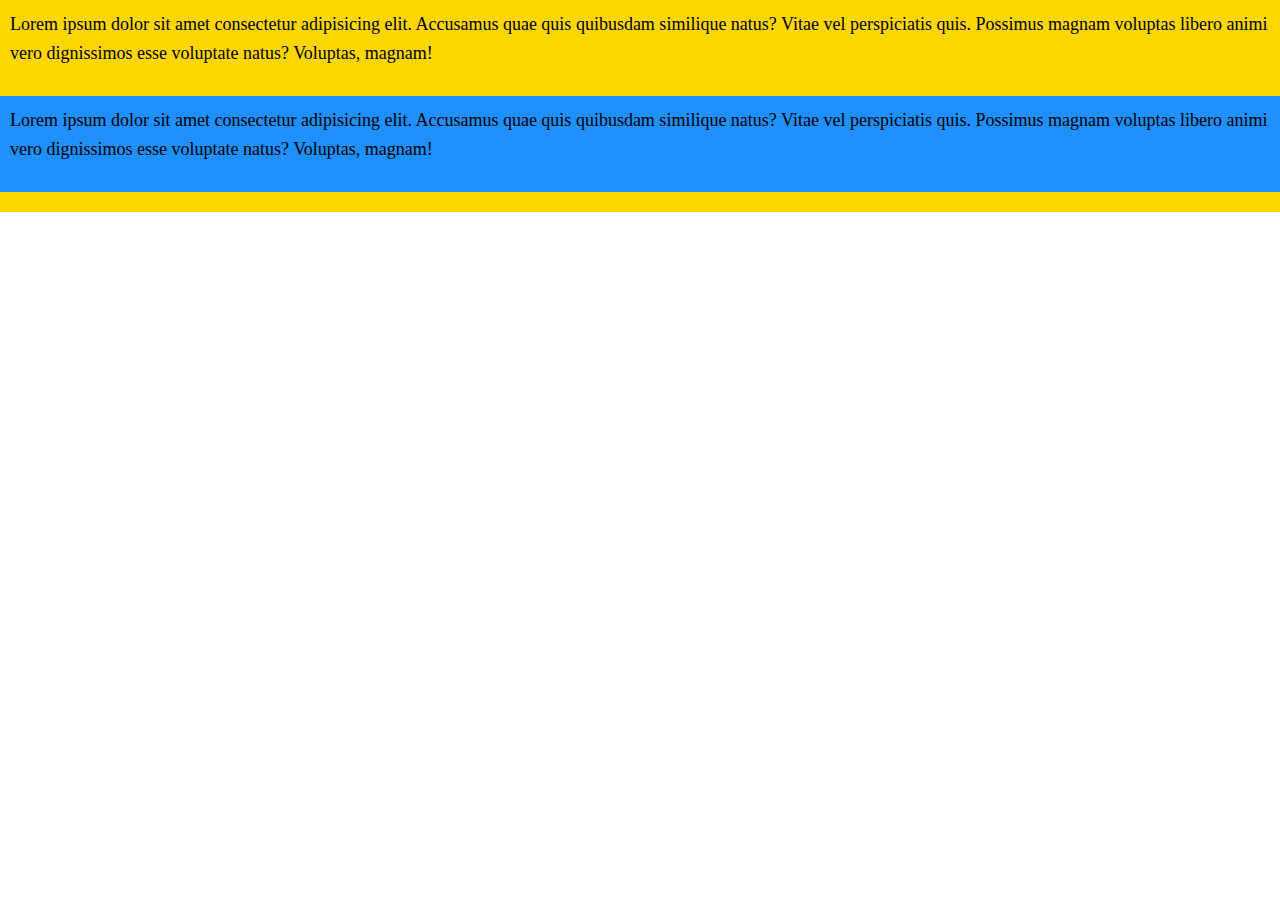
<file: index.html>
<!DOCTYPE html>
<html lang="en">
  <head>
    <meta charset="UTF-8" />
    <meta http-equiv="X-UA-Compatible" content="IE=edge" />
    <meta name="viewport" content="width=device-width, initial-scale=1.0" />
    <link rel="stylesheet" href="css/style.css" />
    <link rel="stylesheet" href="css/normalize.css" />
    <title>Document</title>
  </head>
  <body>
    <div class="container">
      <div class="box">
        <p>
          Lorem ipsum dolor sit amet consectetur adipisicing elit. Accusamus
          quae quis quibusdam similique natus? Vitae vel perspiciatis quis.
          Possimus magnam voluptas libero animi vero dignissimos esse voluptate
          natus? Voluptas, magnam!
        </p>
      </div>
      <div class="box">
        <p>
          Lorem ipsum dolor sit amet consectetur adipisicing elit. Accusamus
          quae quis quibusdam similique natus? Vitae vel perspiciatis quis.
          Possimus magnam voluptas libero animi vero dignissimos esse voluptate
          natus? Voluptas, magnam!
        </p>
      </div>

      <div class="box"></div>
    </div>
    
    <script type="text/javascript" src="js/main.js"></script>
  </body>
</html>
</file>
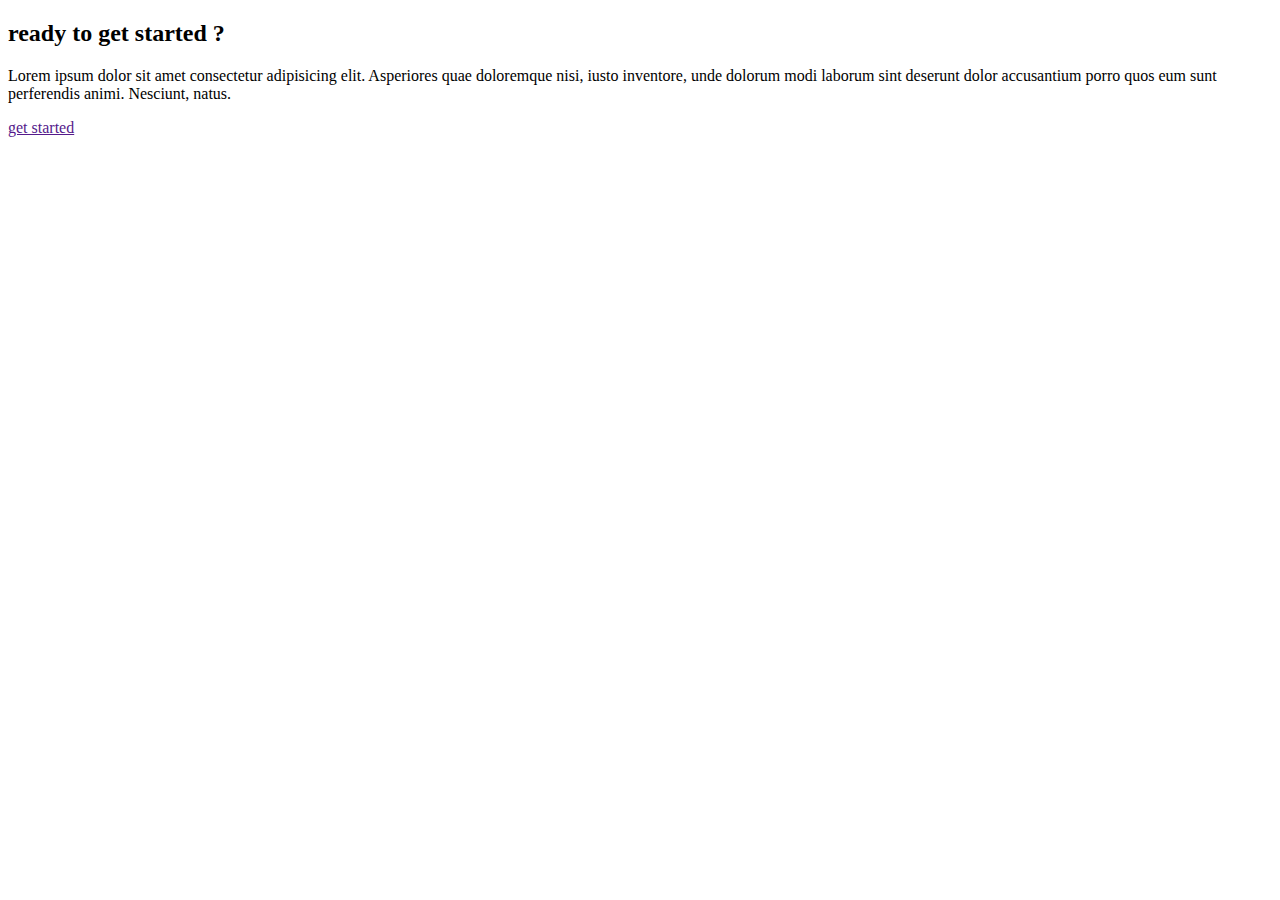
<file: components/callout.html>
<!DOCTYPE html>
<html lang="en">
  <head>
    <meta charset="UTF-8" />
    <meta http-equiv="X-UA-Compatible" content="IE=edge" />
    <meta name="viewport" content="width=device-width, initial-scale=1.0" />
    <title>Document</title>
  </head>
  <body>
    <div class="callout callout--primary">
      <div class="grid grid--1x2">
        <div class="callout__content">
          <h2 class="callout__heading">ready to get started ?</h2>
          <p>
            Lorem ipsum dolor sit amet consectetur adipisicing elit. Asperiores
            quae doloremque nisi, iusto inventore, unde dolorum modi laborum
            sint deserunt dolor accusantium porro quos eum sunt perferendis
            animi. Nesciunt, natus.
          </p>
        </div>
        <a href="" class="btn btn--secondary btn--stretched">get started</a>
      </div>
    </div>
  </body>
</html>
</file>
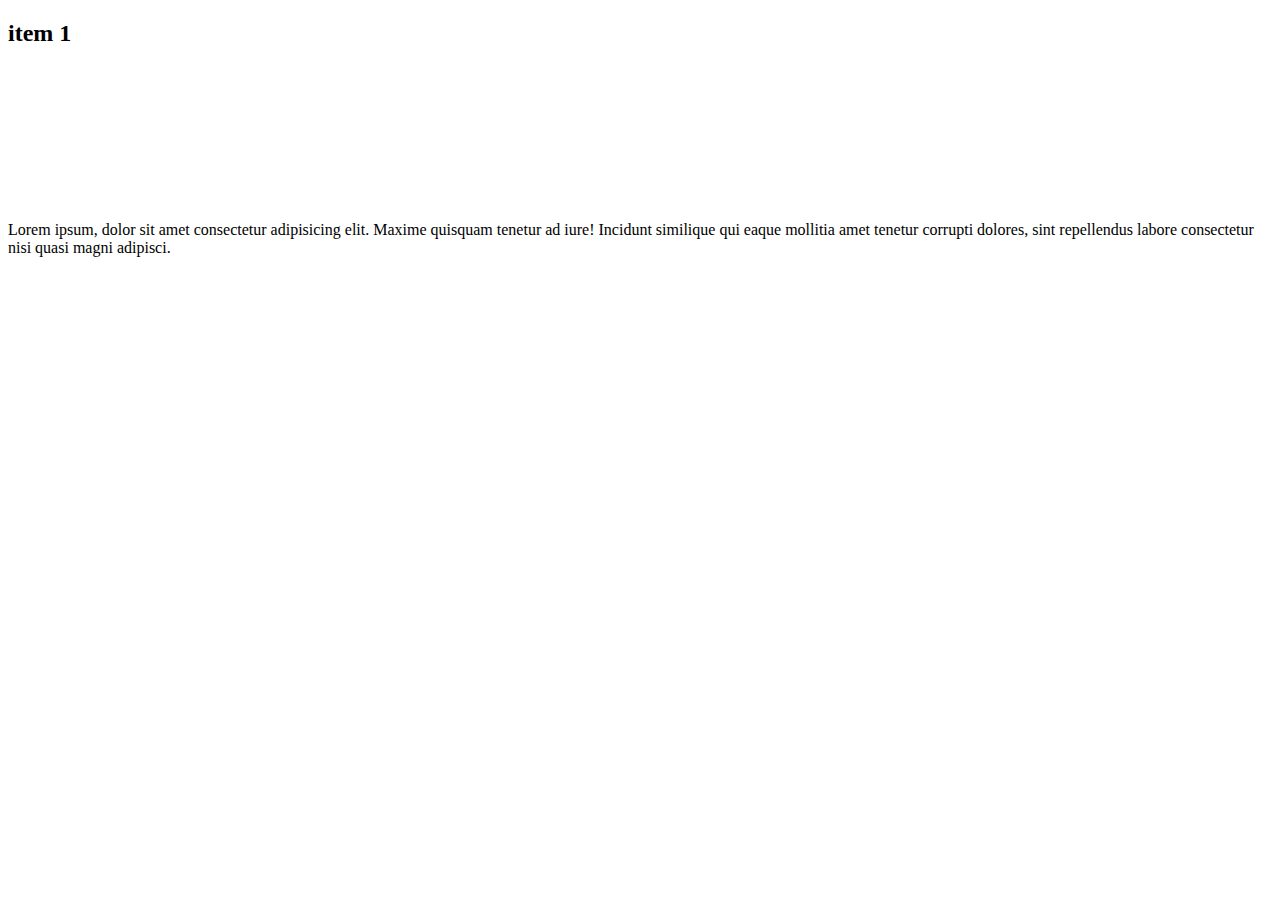
<file: components/footer.html>
<!DOCTYPE html>
<html lang="en">
  <head>
    <meta charset="UTF-8" />
    <meta http-equiv="X-UA-Compatible" content="IE=edge" />
    <meta name="viewport" content="width=device-width, initial-scale=1.0" />

    <title>Document</title>
  </head>
  <body>
    <div class="collapsible collapsible--expanded">
      <header class="collapsible__header">
        <h2 class="collapsible__heading">item 1</h2>
        <svg class="icon icon--white collapsible__chevron">
          <use></use>
        </svg>
      </header>
      <div class="collapsible__content">
        Lorem ipsum, dolor sit amet consectetur adipisicing elit. Maxime
        quisquam tenetur ad iure! Incidunt similique qui eaque mollitia amet
        tenetur corrupti dolores, sint repellendus labore consectetur nisi quasi
        magni adipisci.
      </div>
    </div>
  </body>
</html>
</file>
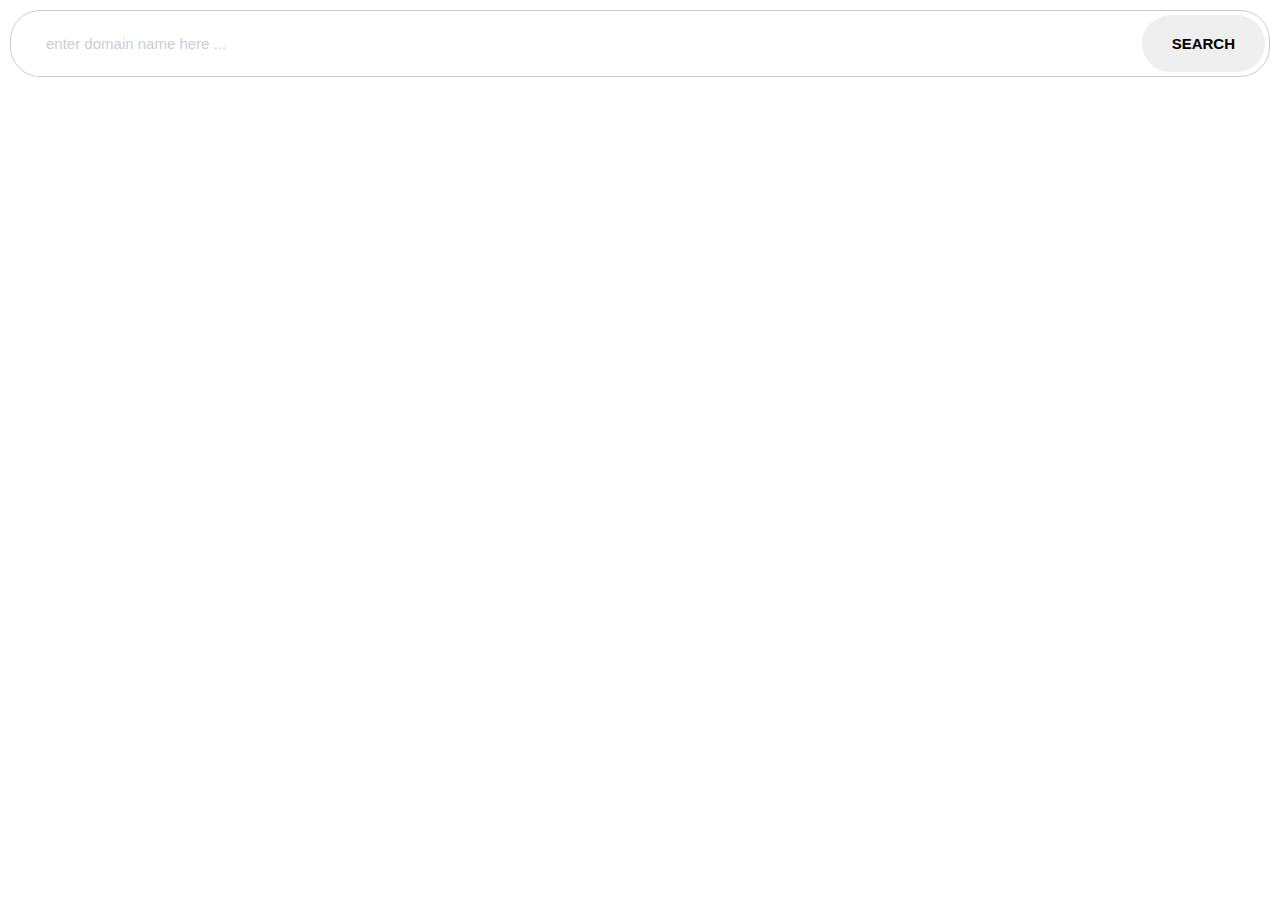
<file: components/input.html>
<!DOCTYPE html>
<html lang="en">
  <head>
    <meta charset="UTF-8" />
    <meta http-equiv="X-UA-Compatible" content="IE=edge" />
    <meta name="viewport" content="width=device-width, initial-scale=1.0" />
    <link rel="stylesheet" href="../css/style.css" />
    <title>Document</title>
  </head>
  <body>
    <div class="input-group">
      <input
        type="text"
        class="input"
        placeholder="enter domain name here ... "
      />
      <button class="btn btn-accent" type="">Search</button>
    </div>
  </body>
</html>
</file>
<file: css/style.css>
:root {
}
*,
*::after,
*::before {
  box-sizing: border-box;
}
html {
  font-size: 62.5%;
}

body {
  margin: 10px;
  font-size: 2.4rem;
  line-height: 1.618;
}

h1 {
  font-size: 7rem;
}
h2 {
  font-size: 4rem;
}
h3 {
  font-size: 3rem;
  margin-bottom: 1rem;
}
p {
  margin-top: 0;
}
.container {
  display: flex;
  flex-direction: column;
}

.box {
  background: gold;
  padding: 1rem;
}

.box:nth-of-type(2) {
  background: dodgerblue;
}
@media screen and (min-width: 1024px) {
  body {
    font-size: 1.8rem;
  }

  h1 {
    font-size: 8rem;
  }
  h2 {
    font-size: 4rem;
  }
  h3 {
    font-size: 2.4rem;
  }
}
/* links */

/* TODO: barye dokme ha rang tarif konim va root ra tarif konim */
.link-arrow {
  color: var();
  font-size: 2rem;
}
.link-arrow::after {
  content: "V";
  margin-left: 5px;
  transition: margin 0.15s;
}
.link-arrow:hover::after {
  margin-left: 10px;
}

@media screen and (min-width: 1024px) {
  .link-arrow {
    font-size: 1.5rem;
  }
}
a {
  text-decoration: none;
}
/* badges */
.badge {
  border-radius: 20px;
  font-size: 2rem;
  font-weight: 600;
  margin: 1rem 0;
  padding: 0.5rem 2rem;
  white-space: nowrap;
}
.badge--primary {
  background: var();
  color: white;
}
.badge--small {
  font-size: 1.6rem;
}
@media screen and (min-width: 1024px) {
  .badge {
    font-size: 1.5rem;
  }
  .badge--small {
    font-size: 1.2rem;
  }
}
/* lists  */
.list {
  list-style: none;
  padding-left: 0;
  color: var();
  font-size: 1.4rem;
}

.list--inline .list__item {
  display: inline-block;
  margin-right: 2rem;
}
/* TODO: set image tick for list */
.list--tick {
  list-style-image: url(../images/);
  padding-left: 3rem;
}
.list--tick .list__item {
  padding-left: 0.5rem;
  margin-bottom: 1rem;
}
@media screen and(min-width: 1024px) {
  .list--tick .list__item {
    padding-left: 0;
  }
}

/* icons */
.icon {
  width: 40px;
  height: 40px;
}
.icon--small {
  width: 30px;
  height: 30px;
}
/* TODO: set color primary for this icon class*/
.icon--primary {
  fill: var();
}
.icon--white {
  fill: #fff;
}
.icon-container {
  background: gold;
  width: 64px;
  height: 64px;
  border-radius: 100%;
  display: inline-block;
  display: inline-flex;
  justify-content: center;
  align-items: center;
}
.icon-container--accent {
  background: var(--color-sccent);
}
/* button */
.btn {
  border-radius: 40px;
  border: 0;
  cursor: pointer;
  font-size: 1.8rem;
  font-weight: 600;
  padding: 2rem 3rem;
  text-align: center;
  text-transform: uppercase;
  white-space: nowrap;
}

/* todo: set color for button */
.btn--primary {
  background: var();
  color: #fff;
}
/* todo: set another color for primary */
.btn--primary:hover {
  background: var();
}
.btn--secondary {
  background: var();
  color: #fff;
}
/* todo: set another color for secondary */
.btn--secondary:hover {
  background: var();
}
.btn--accent {
  background: var();
  color: #fff;
}
/* todo: set another color for accent */
.btn--accent:hover {
  background: var();
}
.btn--block {
  width: 100%;
  display: inline-block;
}
@media screen and (min-width: 1024px) {
  .btn {
    font-size: 1.5rem;
  }
}
.btn--outline {
  background: #fff;
  color: var();
  border: 2px solid var();
}
.btn--outline:hover {
  background: var();
  color: #fff;
}
.btn--stretched {
  padding-left: 6rem;
  padding-right: 6rem;
}
/* inputs */
.input {
  border-radius: 30px;
  border: 1px solid #ccc;
  color: var(--color-headings);
  font-size: 2rem;
  outline: 0;
  padding: 1.5rem 3.5rem;
}
::placeholder {
  color: #cdcbd7;
}
/* todo: define var color in root for input-group */
.input-group {
  border: 1px solid #ccc;
  border-radius: 30px;
  display: flex;
}
.input-group .input {
  border: 0;
  flex-grow: 1;
}
.input-group .btn {
  margin: 4px;
}
@media screen and (min-width: 1024px) {
  .input {
    font-size: 1.5rem;
  }
}
/* plane */
.plane--populare .card__header {
  position: relative;
}
.plane--populare .card__header::before {
  content: url(../images/populare.svg);
  width: 40px;
  display: inline-block;
  position: absolute;
  top: -7px;
  right: 6rem;
}
@media screen and (min-width: 1024px) {
  .plan_name {
    font-size: 1.4rem;
  }
  .plan_price {
    font-size: 5rem;
  }
  .plan_builling-cycle {
    font-size: 1.6rem;
  }
}

/* media */
.media {
  display: flex;
}
.media__title {
  margin-top: 0;
}

.media__body {
  margin: 0 2rem;
}
.media__image {
  margin-top: 1rem;
}
/* Quotes */
.quote {
  font-size: 3rem;
  font-style: italic;
  color: #5c5577;
  line-height: 1.2rem;
}
.quote__text::before {
  content: open-quote;
}
.quote__text::after {
  content: close-quote;
}

.quote__author {
  font-size: 3rem;
  font-weight: 500;
  font-style: normal;
  margin-bottom: 0;
}
.quote__organization {
  color: var(--color-headings);
  opacity: 0.4;
  font-size: 2rem;
  font-style: normal;
}
.quote__line {
  position: relative;
  bottom: 10px;
}
@media screen and (min-width: 1024px) {
  .quote {
    font-size: 2rem;
  }
  .quote__author {
    font-size: 2.4rem;
  }
  .quote__organization {
    font-size: 1.6rem;
  }
}
/* Grids */
.grid {
  display: grid;
}
@media screen and (min-width: 768px) {
  .grid--1x2 {
    grid-template-columns: repeat(2, 1fr);
  }
}
@media screen and (min-width: 1024px) {
  .grid--1x3 {
    grid-template-columns: repeat(3, 1fr);
  }
}
/* Testimonials */
.testimonial {
  padding: 3rem;
}
.testimonial__image {
  position: relative;
}
.testimonial__image > img {
  width: 100%;
}
.testimonial__image > .icon-container {
  position: absolute;
  top: 3rem;
  right: -32px;
}
@media screen and (min-width: 768px) {
  .testimonial .quote,
  .testimonial .quote__author {
    font-size: 2.4rem;
  }
  .testimonial .quote {
    margin-left: 6rem;
  }
}
/* Callouts */
.callout {
  padding: 4rem;
  border-radius: 5px;
}
.callout--primary {
  background: var(--color-primary);
  color: #fff;
}
.callout__heading {
  color: #fff;
  margin-top: 0;
  font-size: 3rem;
}
.callout .btn {
  justify-content: center;
  align-self: center;
}

.callout__content {
  text-align: center;
}
@media screen and (min-width: 768px) {
  .callout .grid--1x2 {
    grid-template-columns: 1fr auto;
  }
  .callout__content {
    text-align: left;
  }
  .callout .btn {
    justify-self: start;
    margin-left: 0 2rem;
  }
}
/* collapsible */
.collapsible__header {
  display: flex;
  justify-content: space-between;
}
.collapsible__heading {
  margin-top: 0;
  font-size: 3rem;
}
.collapsible__chevron {
  transform: rotate(-90deg);
  transition: all 0.3s;
}
.collapsible__content {
  max-width: 0;
  overflow: hidden;
  opacity: 0;
  transition: max-height 0.3s;
}
.collapsible--expanded .collapsible__chevron {
  transform: rotate(0);
}
.collapsible--expanded .collapsible__content {
  max-height: 100vh;
  opacity: 1;
}
</file>
